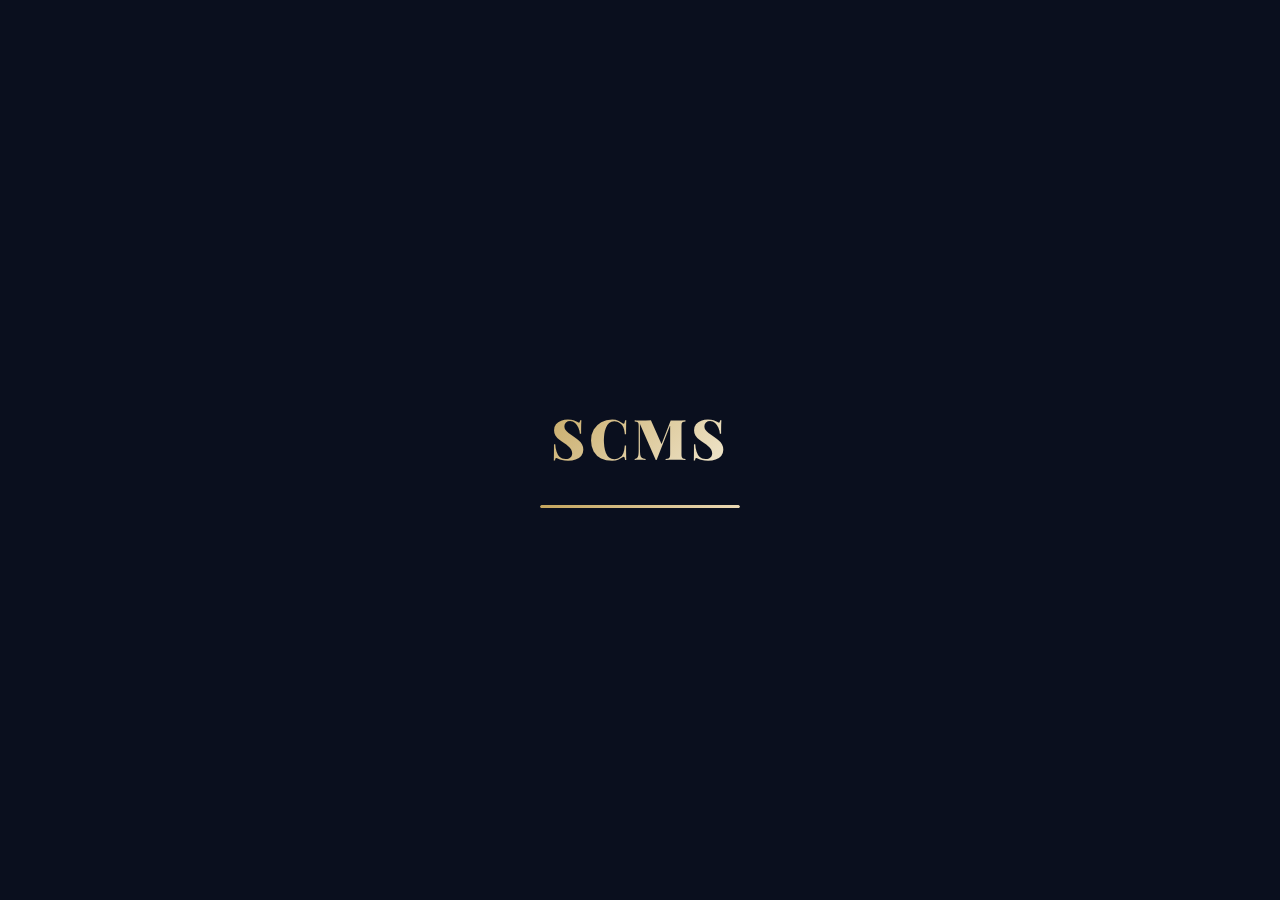
<file: index.html>
<!DOCTYPE html>
<html lang="ar" dir="rtl">
<head>
  <meta charset="UTF-8" />
  <meta name="viewport" content="width=device-width, initial-scale=1.0"/>
  <title>SCMS – Smart Client Management</title>
  <link rel="preconnect" href="https://fonts.googleapis.com"/>
  <link href="https://fonts.googleapis.com/css2?family=Cairo:wght@300;400;600;700;900&family=Playfair+Display:wght@700;900&family=JetBrains+Mono:wght@400;700&display=swap" rel="stylesheet"/>
  <link rel="stylesheet" href="https://cdnjs.cloudflare.com/ajax/libs/font-awesome/6.5.0/css/all.min.css"/>
  <link rel="stylesheet" href="css/main.css"/>
  <link rel="stylesheet" href="css/login.css"/>
</head>
<body class="login-page">
  <!-- Loader -->
  <div id="app-loader" class="app-loader">
    <div class="loader-inner">
      <div class="loader-logo">SCMS</div>
      <div class="loader-bar"><div class="loader-progress"></div></div>
    </div>
  </div>

  <!-- Toast Container -->
  <div id="toast-container" class="toast-container"></div>

  <!-- Login Screen -->
  <div class="login-bg">
    <div class="login-bg-overlay"></div>
    <div class="login-particles" id="particles"></div>
  </div>

  <div class="login-wrapper">
    <div class="login-card">
      <div class="login-logo-area">
        <div class="login-logo-text">SCMS</div>
        <div class="login-logo-sub">Smart Client Management System</div>
        <div class="login-logo-tagline">نظام إدارة العملاء الذكي</div>
      </div>

      <form id="login-form" class="login-form" novalidate>
        <div class="form-group">
          <label><i class="fa-solid fa-envelope"></i> البريد الإلكتروني</label>
          <input type="email" id="login-email" placeholder="example@domain.com" autocomplete="email"/>
        </div>
        <div class="form-group">
          <label><i class="fa-solid fa-lock"></i> كلمة المرور</label>
          <div class="password-wrap">
            <input type="password" id="login-password" placeholder="••••••••" autocomplete="current-password"/>
            <button type="button" class="toggle-password" onclick="togglePassword()">
              <i class="fa-solid fa-eye" id="eye-icon"></i>
            </button>
          </div>
        </div>
        <div id="login-error" class="login-error hidden"></div>
        <button type="submit" class="btn-login" id="btn-login">
          <span class="btn-text">تسجيل الدخول</span>
          <i class="fa-solid fa-arrow-left btn-arrow"></i>
          <div class="btn-loader hidden"><i class="fa-solid fa-spinner fa-spin"></i></div>
        </button>
        <button type="button" class="btn-demo" onclick="demoLogin()">
          <i class="fa-solid fa-flask"></i>
          دخول تجريبي بدون قاعدة بيانات
        </button>
      </form>

      <div class="login-footer">
        <span>SCMS v1.0</span>
        <span>•</span>
        <span>جمهورية العراق</span>
      </div>
    </div>
  </div>

  <script src="js/firebase-config.js"></script>
  <script src="js/auth.js"></script>
  <script src="js/utils.js"></script>
  <script>
    // Animate particles
    const pc = document.getElementById('particles');
    for(let i=0;i<25;i++){
      const d=document.createElement('div');
      d.className='particle';
      d.style.cssText=`left:${Math.random()*100}%;top:${Math.random()*100}%;width:${2+Math.random()*4}px;height:${2+Math.random()*4}px;animation-delay:${Math.random()*6}s;animation-duration:${4+Math.random()*8}s`;
      pc.appendChild(d);
    }
    // Hide loader
    setTimeout(()=>{
      document.getElementById('app-loader').classList.add('hidden-loader');
    },1400);
  </script>
</body>
</html>
</file>
<file: css/main.css>
/* ============================================
   SCMS - Main CSS
   Color System: Dark Navy + Light Beige
   ============================================ */

@import url('https://fonts.googleapis.com/css2?family=Cairo:wght@300;400;600;700;900&family=Playfair+Display:wght@700;900&family=JetBrains+Mono:wght@400;700&display=swap');

/* ---- CSS Variables ---- */
:root {
  /* Dark theme (default) */
  --navy-900: #0a0f1e;
  --navy-800: #0d1528;
  --navy-700: #111d35;
  --navy-600: #172240;
  --navy-500: #1e2d52;
  --navy-400: #2a3d6e;
  --navy-300: #3d558a;

  --beige-50:  #fdf9f3;
  --beige-100: #f5edd8;
  --beige-200: #ead8b4;
  --beige-300: #d9c08a;
  --beige-400: #c4a55e;
  --beige-500: #b08a3a;

  --accent:    #c4a55e;
  --accent-glow: rgba(196,165,94,0.3);
  --success:   #2ecc71;
  --warning:   #f39c12;
  --danger:    #e74c3c;
  --info:      #3498db;

  /* Theme variables - DARK */
  --bg-primary:    var(--navy-900);
  --bg-secondary:  var(--navy-800);
  --bg-card:       var(--navy-700);
  --bg-hover:      var(--navy-600);
  --bg-input:      var(--navy-600);
  --border:        rgba(196,165,94,0.15);
  --border-strong: rgba(196,165,94,0.3);

  --text-primary:  #f0e8d5;
  --text-secondary:#a09070;
  --text-muted:    #5a6080;
  --text-accent:   var(--accent);

  --sidebar-bg:    var(--navy-800);
  --topbar-bg:     rgba(13,21,40,0.92);
  --shadow:        0 4px 24px rgba(0,0,0,0.4);
  --shadow-card:   0 2px 16px rgba(0,0,0,0.3);

  --font-ar: 'Cairo', sans-serif;
  --font-logo: 'Playfair Display', serif;
  --font-mono: 'JetBrains Mono', monospace;

  --radius:    8px;
  --radius-lg: 16px;
  --radius-xl: 24px;
  --transition: 0.25s cubic-bezier(0.4,0,0.2,1);
}

/* LIGHT THEME */
[data-theme="light"] {
  --bg-primary:    var(--beige-50);
  --bg-secondary:  var(--beige-100);
  --bg-card:       #ffffff;
  --bg-hover:      var(--beige-100);
  --bg-input:      #ffffff;
  --border:        rgba(26,37,80,0.1);
  --border-strong: rgba(26,37,80,0.2);

  --text-primary:  var(--navy-800);
  --text-secondary:var(--navy-400);
  --text-muted:    #8a95b0;
  --text-accent:   var(--navy-500);

  --sidebar-bg:    var(--navy-700);
  --topbar-bg:     rgba(253,249,243,0.92);
  --shadow:        0 4px 24px rgba(26,37,80,0.1);
  --shadow-card:   0 2px 16px rgba(26,37,80,0.08);
}

/* ---- Reset ---- */
*, *::before, *::after { box-sizing: border-box; margin: 0; padding: 0; }

html { scroll-behavior: smooth; }

body {
  font-family: var(--font-ar);
  background: var(--bg-primary);
  color: var(--text-primary);
  line-height: 1.6;
  min-height: 100vh;
  transition: background var(--transition), color var(--transition);
  -webkit-font-smoothing: antialiased;
}

a { text-decoration: none; color: inherit; }
button { cursor: pointer; border: none; background: none; font-family: var(--font-ar); }
input, select, textarea { font-family: var(--font-ar); }

/* ---- Scrollbar ---- */
::-webkit-scrollbar { width: 6px; height: 6px; }
::-webkit-scrollbar-track { background: var(--bg-secondary); }
::-webkit-scrollbar-thumb { background: var(--navy-400); border-radius: 3px; }
::-webkit-scrollbar-thumb:hover { background: var(--accent); }

/* ---- App Loader ---- */
.app-loader {
  position: fixed; inset: 0; z-index: 9999;
  background: var(--navy-900);
  display: flex; align-items: center; justify-content: center;
  transition: opacity 0.5s, visibility 0.5s;
}
.app-loader.hidden-loader { opacity: 0; visibility: hidden; pointer-events: none; }

.loader-inner { text-align: center; }

.loader-logo {
  font-family: var(--font-logo);
  font-size: 3.5rem;
  font-weight: 900;
  letter-spacing: 4px;
  background: linear-gradient(135deg, var(--accent), var(--beige-100));
  -webkit-background-clip: text;
  -webkit-text-fill-color: transparent;
  background-clip: text;
  margin-bottom: 1.5rem;
  animation: logoPulse 1.5s ease-in-out infinite;
}

@keyframes logoPulse {
  0%,100% { opacity: 1; transform: scale(1); }
  50% { opacity: 0.8; transform: scale(1.02); }
}

.loader-bar {
  width: 200px;
  height: 3px;
  background: rgba(196,165,94,0.2);
  border-radius: 10px;
  overflow: hidden;
  margin: 0 auto;
}
.loader-progress {
  height: 100%;
  background: linear-gradient(90deg, var(--accent), var(--beige-200));
  border-radius: 10px;
  animation: loadBar 1.2s cubic-bezier(0.4,0,0.2,1) forwards;
}
@keyframes loadBar {
  0% { width: 0%; }
  60% { width: 75%; }
  100% { width: 100%; }
}

/* ---- Toast Notifications ---- */
.toast-container {
  position: fixed;
  top: 20px;
  left: 50%;
  transform: translateX(-50%);
  z-index: 10000;
  display: flex;
  flex-direction: column;
  align-items: center;
  gap: 10px;
  pointer-events: none;
}

.toast {
  display: flex;
  align-items: center;
  gap: 12px;
  padding: 14px 22px;
  border-radius: var(--radius-lg);
  font-size: 0.9rem;
  font-weight: 600;
  backdrop-filter: blur(20px);
  box-shadow: 0 8px 32px rgba(0,0,0,0.3);
  pointer-events: all;
  animation: toastIn 0.4s cubic-bezier(0.34,1.56,0.64,1);
  min-width: 280px;
  max-width: 420px;
  border: 1px solid rgba(255,255,255,0.1);
}
.toast.hiding { animation: toastOut 0.3s ease forwards; }

@keyframes toastIn {
  from { opacity: 0; transform: translateY(-20px) scale(0.9); }
  to   { opacity: 1; transform: translateY(0) scale(1); }
}
@keyframes toastOut {
  from { opacity: 1; transform: translateY(0) scale(1); }
  to   { opacity: 0; transform: translateY(-10px) scale(0.95); }
}

.toast-success { background: rgba(46,204,113,0.2); border-color: rgba(46,204,113,0.4); color: #2ecc71; }
.toast-error   { background: rgba(231,76,60,0.2);  border-color: rgba(231,76,60,0.4);  color: #e74c3c; }
.toast-warning { background: rgba(243,156,18,0.2); border-color: rgba(243,156,18,0.4); color: #f39c12; }
.toast-info    { background: rgba(52,152,219,0.2); border-color: rgba(52,152,219,0.4); color: #3498db; }

.toast-icon { font-size: 1.1rem; flex-shrink: 0; }
.toast-msg  { flex: 1; }

/* ---- Buttons ---- */
.btn {
  display: inline-flex;
  align-items: center;
  gap: 8px;
  padding: 10px 20px;
  border-radius: var(--radius);
  font-size: 0.875rem;
  font-weight: 600;
  font-family: var(--font-ar);
  cursor: pointer;
  border: 1px solid transparent;
  transition: all var(--transition);
}
.btn:disabled { opacity: 0.5; cursor: not-allowed; }

.btn-primary {
  background: linear-gradient(135deg, var(--accent), var(--beige-300));
  color: var(--navy-900);
  border-color: transparent;
  box-shadow: 0 4px 14px var(--accent-glow);
}
.btn-primary:hover { transform: translateY(-1px); box-shadow: 0 6px 20px var(--accent-glow); }

.btn-secondary {
  background: var(--bg-card);
  color: var(--text-primary);
  border-color: var(--border-strong);
}
.btn-secondary:hover { background: var(--bg-hover); border-color: var(--accent); }

.btn-danger {
  background: rgba(231,76,60,0.15);
  color: var(--danger);
  border-color: rgba(231,76,60,0.3);
}
.btn-danger:hover { background: rgba(231,76,60,0.25); }

.btn-ghost {
  background: transparent;
  color: var(--text-secondary);
  border-color: var(--border);
}
.btn-ghost:hover { background: var(--bg-hover); color: var(--text-primary); }

.btn-sm { padding: 6px 14px; font-size: 0.8rem; }
.btn-lg { padding: 14px 28px; font-size: 1rem; }
.btn-icon { padding: 8px; border-radius: var(--radius); }

/* ---- Form Elements ---- */
.form-group { margin-bottom: 1.2rem; }
.form-group label {
  display: flex;
  align-items: center;
  gap: 8px;
  font-size: 0.85rem;
  font-weight: 600;
  color: var(--text-secondary);
  margin-bottom: 6px;
}
.form-group label i { color: var(--accent); font-size: 0.8rem; }

.form-control {
  width: 100%;
  padding: 10px 14px;
  background: var(--bg-input);
  border: 1px solid var(--border);
  border-radius: var(--radius);
  color: var(--text-primary);
  font-size: 0.9rem;
  font-family: var(--font-ar);
  transition: all var(--transition);
  outline: none;
}
.form-control:focus {
  border-color: var(--accent);
  box-shadow: 0 0 0 3px var(--accent-glow);
}
.form-control::placeholder { color: var(--text-muted); }

select.form-control { cursor: pointer; }
textarea.form-control { resize: vertical; min-height: 90px; }

.form-row { display: grid; grid-template-columns: 1fr 1fr; gap: 1rem; }
.form-row-3 { display: grid; grid-template-columns: 1fr 1fr 1fr; gap: 1rem; }

/* ---- Cards ---- */
.card {
  background: var(--bg-card);
  border: 1px solid var(--border);
  border-radius: var(--radius-lg);
  padding: 1.5rem;
  transition: all var(--transition);
}
.card:hover { border-color: var(--border-strong); box-shadow: var(--shadow-card); }

/* ---- Badge ---- */
.badge {
  display: inline-flex;
  align-items: center;
  gap: 4px;
  padding: 3px 10px;
  border-radius: 20px;
  font-size: 0.75rem;
  font-weight: 700;
}
.badge-new        { background: rgba(52,152,219,0.2);  color: #3498db; }
.badge-contacted  { background: rgba(155,89,182,0.2); color: #9b59b6; }
.badge-interested { background: rgba(243,156,18,0.2); color: #f39c12; }
.badge-negotiation{ background: rgba(52,73,94,0.3);   color: #95a5a6; }
.badge-closed     { background: rgba(46,204,113,0.2);  color: #2ecc71; }
.badge-lost       { background: rgba(231,76,60,0.2);   color: #e74c3c; }

/* ---- Table ---- */
.table-wrap { overflow-x: auto; border-radius: var(--radius-lg); }
.data-table {
  width: 100%;
  border-collapse: collapse;
  font-size: 0.875rem;
}
.data-table th {
  padding: 12px 16px;
  text-align: right;
  font-weight: 700;
  font-size: 0.8rem;
  color: var(--text-secondary);
  background: var(--bg-secondary);
  border-bottom: 1px solid var(--border);
  white-space: nowrap;
  cursor: pointer;
  user-select: none;
  transition: color var(--transition);
}
.data-table th:hover { color: var(--accent); }
.data-table th .sort-icon { margin-right: 4px; opacity: 0.5; }
.data-table th.sorted { color: var(--accent); }
.data-table th.sorted .sort-icon { opacity: 1; }

.data-table td {
  padding: 12px 16px;
  border-bottom: 1px solid var(--border);
  vertical-align: middle;
  color: var(--text-primary);
  white-space: nowrap;
}
.data-table tr:last-child td { border-bottom: none; }
.data-table tr:hover td { background: var(--bg-hover); }
.data-table .checkbox-col { width: 40px; }

/* ---- Pagination ---- */
.pagination {
  display: flex;
  align-items: center;
  gap: 6px;
  padding: 1rem 0;
  justify-content: center;
}
.page-btn {
  width: 34px; height: 34px;
  display: flex; align-items: center; justify-content: center;
  border-radius: var(--radius);
  font-size: 0.85rem;
  font-weight: 600;
  color: var(--text-secondary);
  background: var(--bg-card);
  border: 1px solid var(--border);
  cursor: pointer;
  transition: all var(--transition);
}
.page-btn:hover, .page-btn.active {
  background: var(--accent);
  color: var(--navy-900);
  border-color: var(--accent);
}

/* ---- Modal ---- */
.modal-overlay {
  position: fixed; inset: 0;
  background: rgba(0,0,0,0.6);
  backdrop-filter: blur(4px);
  z-index: 1000;
  transition: all 0.25s;
}
.modal-container {
  position: fixed;
  top: 50%; left: 50%;
  transform: translate(-50%, -50%);
  z-index: 1001;
  width: 90%;
  max-width: 600px;
  max-height: 90vh;
  overflow-y: auto;
  background: var(--bg-card);
  border: 1px solid var(--border-strong);
  border-radius: var(--radius-xl);
  box-shadow: 0 24px 80px rgba(0,0,0,0.5);
  animation: modalIn 0.3s cubic-bezier(0.34,1.56,0.64,1);
}
@keyframes modalIn {
  from { opacity: 0; transform: translate(-50%,-55%) scale(0.95); }
  to   { opacity: 1; transform: translate(-50%,-50%) scale(1); }
}

.modal-header {
  display: flex;
  align-items: center;
  justify-content: space-between;
  padding: 1.5rem;
  border-bottom: 1px solid var(--border);
}
.modal-title { font-size: 1.1rem; font-weight: 700; color: var(--text-accent); }
.modal-close {
  width: 32px; height: 32px;
  display: flex; align-items: center; justify-content: center;
  border-radius: var(--radius);
  color: var(--text-muted);
  transition: all var(--transition);
}
.modal-close:hover { background: var(--bg-hover); color: var(--text-primary); }

.modal-body { padding: 1.5rem; }
.modal-footer {
  display: flex;
  gap: 10px;
  justify-content: flex-start;
  padding: 1.2rem 1.5rem;
  border-top: 1px solid var(--border);
  background: var(--bg-secondary);
  border-radius: 0 0 var(--radius-xl) var(--radius-xl);
}

/* ---- Confirm Dialog ---- */
.confirm-dialog {
  position: fixed;
  top: 50%; left: 50%;
  transform: translate(-50%,-50%);
  z-index: 1002;
  background: var(--bg-card);
  border: 1px solid rgba(231,76,60,0.3);
  border-radius: var(--radius-xl);
  padding: 2rem;
  text-align: center;
  min-width: 300px;
  max-width: 380px;
  box-shadow: 0 20px 60px rgba(0,0,0,0.5);
  animation: modalIn 0.3s cubic-bezier(0.34,1.56,0.64,1);
}
.confirm-icon { font-size: 2.5rem; color: var(--warning); margin-bottom: 1rem; }
.confirm-title { font-size: 1.1rem; font-weight: 700; margin-bottom: 0.5rem; }
.confirm-msg { color: var(--text-secondary); margin-bottom: 1.5rem; }
.confirm-actions { display: flex; gap: 10px; justify-content: center; }

/* ---- Utilities ---- */
.hidden { display: none !important; }
.flex { display: flex; }
.flex-center { display: flex; align-items: center; justify-content: center; }
.gap-1 { gap: 0.5rem; }
.gap-2 { gap: 1rem; }
.text-accent { color: var(--accent); }
.text-muted { color: var(--text-muted); }
.text-success { color: var(--success); }
.text-danger { color: var(--danger); }
.text-warning { color: var(--warning); }
.fw-700 { font-weight: 700; }
.mb-1 { margin-bottom: 0.5rem; }
.mb-2 { margin-bottom: 1rem; }
.mt-2 { margin-top: 1rem; }
.w-100 { width: 100%; }
.empty-state {
  text-align: center;
  padding: 3rem 1rem;
  color: var(--text-muted);
}
.empty-state i { font-size: 3rem; margin-bottom: 1rem; opacity: 0.4; }
.empty-state p { font-size: 0.95rem; }

/* ---- Section Header ---- */
.section-header {
  display: flex;
  align-items: center;
  justify-content: space-between;
  margin-bottom: 1.5rem;
  flex-wrap: wrap;
  gap: 1rem;
}
.section-title {
  font-size: 1.15rem;
  font-weight: 700;
  color: var(--text-primary);
  display: flex;
  align-items: center;
  gap: 10px;
}
.section-title i { color: var(--accent); }

/* ---- Currency ---- */
.currency { font-family: var(--font-mono); font-size: 0.85em; }
</file>
<file: css/login.css>
/* ============================================
   SCMS - Login Page CSS
   ============================================ */

.login-page {
  overflow: hidden;
  height: 100vh;
}

/* ---- Background ---- */
.login-bg {
  position: fixed;
  inset: 0;
  z-index: 0;
  background: linear-gradient(135deg,
    #04080f 0%,
    #0a1428 30%,
    #111d38 60%,
    #0d1a30 80%,
    #060b16 100%
  );
}

.login-bg::before {
  content: '';
  position: absolute;
  inset: 0;
  background:
    radial-gradient(ellipse 60% 50% at 80% 20%, rgba(196,165,94,0.12) 0%, transparent 60%),
    radial-gradient(ellipse 40% 60% at 10% 80%, rgba(17,29,53,0.8) 0%, transparent 60%),
    radial-gradient(ellipse 30% 30% at 50% 50%, rgba(196,165,94,0.05) 0%, transparent 50%);
}

.login-bg-overlay {
  position: absolute;
  inset: 0;
  background: linear-gradient(180deg,
    rgba(6,11,22,0.3) 0%,
    rgba(6,11,22,0.15) 50%,
    rgba(6,11,22,0.5) 100%
  );
}

/* Grid lines decoration */
.login-bg::after {
  content: '';
  position: absolute;
  inset: 0;
  background-image:
    linear-gradient(rgba(196,165,94,0.03) 1px, transparent 1px),
    linear-gradient(90deg, rgba(196,165,94,0.03) 1px, transparent 1px);
  background-size: 60px 60px;
}

/* ---- Particles ---- */
.login-particles { position: absolute; inset: 0; overflow: hidden; }
.particle {
  position: absolute;
  background: var(--accent);
  border-radius: 50%;
  opacity: 0;
  animation: float linear infinite;
}
@keyframes float {
  0%   { opacity: 0; transform: translateY(0) scale(0); }
  10%  { opacity: 0.6; transform: translateY(-20px) scale(1); }
  90%  { opacity: 0.3; }
  100% { opacity: 0; transform: translateY(-100vh) scale(0.5); }
}

/* ---- Login Wrapper ---- */
.login-wrapper {
  position: relative;
  z-index: 1;
  min-height: 100vh;
  display: flex;
  align-items: center;
  justify-content: center;
  padding: 2rem;
}

/* ---- Login Card ---- */
.login-card {
  width: 100%;
  max-width: 420px;
  background: rgba(13,21,40,0.45);
  backdrop-filter: blur(30px);
  -webkit-backdrop-filter: blur(30px);
  border: 1px solid rgba(196,165,94,0.2);
  border-radius: 24px;
  padding: 2.5rem;
  box-shadow:
    0 32px 80px rgba(0,0,0,0.6),
    0 0 0 1px rgba(196,165,94,0.08),
    inset 0 1px 0 rgba(196,165,94,0.15);
  animation: cardIn 0.8s cubic-bezier(0.34,1.56,0.64,1) 0.3s both;
}

@keyframes cardIn {
  from { opacity: 0; transform: translateY(40px) scale(0.95); }
  to   { opacity: 1; transform: translateY(0) scale(1); }
}

/* ---- Logo Area ---- */
.login-logo-area { text-align: center; margin-bottom: 2rem; }

.login-logo-text {
  font-family: 'Playfair Display', serif;
  font-size: 3.8rem;
  font-weight: 900;
  letter-spacing: 6px;
  background: linear-gradient(135deg, #c4a55e 0%, #f5edd8 50%, #c4a55e 100%);
  -webkit-background-clip: text;
  -webkit-text-fill-color: transparent;
  background-clip: text;
  line-height: 1;
  margin-bottom: 0.4rem;
  text-shadow: none;
  position: relative;
  display: inline-block;
  animation: shimmer 3s ease-in-out infinite;
  background-size: 200% auto;
}

@keyframes shimmer {
  0%   { background-position: 0% center; }
  50%  { background-position: 100% center; }
  100% { background-position: 0% center; }
}

.login-logo-sub {
  font-size: 0.85rem;
  font-weight: 600;
  color: rgba(196,165,94,0.9);
  letter-spacing: 1px;
  margin-bottom: 0.2rem;
}

.login-logo-tagline {
  font-size: 0.78rem;
  color: rgba(160,144,112,0.7);
  font-weight: 400;
}

/* Divider line under logo */
.login-logo-area::after {
  content: '';
  display: block;
  width: 60px;
  height: 2px;
  background: linear-gradient(90deg, transparent, var(--accent), transparent);
  margin: 1.2rem auto 0;
  border-radius: 1px;
}

/* ---- Login Form ---- */
.login-form .form-group label {
  color: rgba(196,165,94,0.9);
  font-size: 0.82rem;
  font-weight: 600;
  letter-spacing: 0.5px;
}

.login-form .form-control {
  background: rgba(10,15,30,0.5);
  border: 1px solid rgba(196,165,94,0.2);
  color: #f0e8d5;
  padding: 12px 16px;
  border-radius: 10px;
  font-size: 0.9rem;
  transition: all 0.3s;
}

.login-form .form-control:focus {
  border-color: rgba(196,165,94,0.6);
  background: rgba(10,15,30,0.7);
  box-shadow: 0 0 0 3px rgba(196,165,94,0.15), 0 4px 20px rgba(0,0,0,0.3);
}

.login-form .form-control::placeholder {
  color: rgba(160,144,112,0.5);
  letter-spacing: 1px;
}

/* Password Wrap */
.password-wrap { position: relative; }
.password-wrap .form-control { padding-left: 44px; }
.toggle-password {
  position: absolute;
  left: 12px;
  top: 50%;
  transform: translateY(-50%);
  color: rgba(160,144,112,0.6);
  padding: 4px;
  border-radius: 4px;
  transition: color 0.2s;
}
.toggle-password:hover { color: var(--accent); }

/* Error Message */
.login-error {
  background: rgba(231,76,60,0.15);
  border: 1px solid rgba(231,76,60,0.3);
  color: #e74c3c;
  padding: 10px 14px;
  border-radius: 8px;
  font-size: 0.85rem;
  margin-bottom: 1rem;
  display: flex;
  align-items: center;
  gap: 8px;
}
.login-error::before { content: '\f071'; font-family: 'Font Awesome 6 Free'; font-weight: 900; }

/* Login Button */
.btn-login {
  width: 100%;
  padding: 13px 20px;
  background: linear-gradient(135deg, #c4a55e 0%, #d4b870 50%, #c4a55e 100%);
  background-size: 200% auto;
  color: #0a0f1e;
  font-size: 0.95rem;
  font-weight: 700;
  font-family: var(--font-ar);
  border-radius: 10px;
  border: none;
  cursor: pointer;
  display: flex;
  align-items: center;
  justify-content: center;
  gap: 10px;
  transition: all 0.3s;
  box-shadow: 0 4px 20px rgba(196,165,94,0.35);
  letter-spacing: 0.5px;
  margin-bottom: 0.75rem;
  position: relative;
  overflow: hidden;
}

.btn-login::before {
  content: '';
  position: absolute;
  inset: 0;
  background: linear-gradient(135deg, transparent 0%, rgba(255,255,255,0.15) 50%, transparent 100%);
  transform: translateX(-100%);
  transition: transform 0.6s;
}

.btn-login:hover::before { transform: translateX(100%); }
.btn-login:hover {
  background-position: right center;
  transform: translateY(-2px);
  box-shadow: 0 8px 30px rgba(196,165,94,0.5);
}
.btn-login:active { transform: translateY(0); }

.btn-arrow { transition: transform 0.3s; }
.btn-login:hover .btn-arrow { transform: translateX(-4px); }
.btn-loader { font-size: 1rem; }

/* Demo Button */
.btn-demo {
  width: 100%;
  padding: 11px 20px;
  background: rgba(196,165,94,0.08);
  color: rgba(196,165,94,0.8);
  font-size: 0.85rem;
  font-weight: 600;
  font-family: var(--font-ar);
  border-radius: 10px;
  border: 1px solid rgba(196,165,94,0.2);
  cursor: pointer;
  display: flex;
  align-items: center;
  justify-content: center;
  gap: 8px;
  transition: all 0.3s;
}
.btn-demo:hover {
  background: rgba(196,165,94,0.15);
  border-color: rgba(196,165,94,0.4);
  color: var(--accent);
}

/* Login Footer */
.login-footer {
  display: flex;
  align-items: center;
  justify-content: center;
  gap: 8px;
  margin-top: 1.5rem;
  font-size: 0.75rem;
  color: rgba(160,144,112,0.5);
  padding-top: 1rem;
  border-top: 1px solid rgba(196,165,94,0.08);
}
</file>
